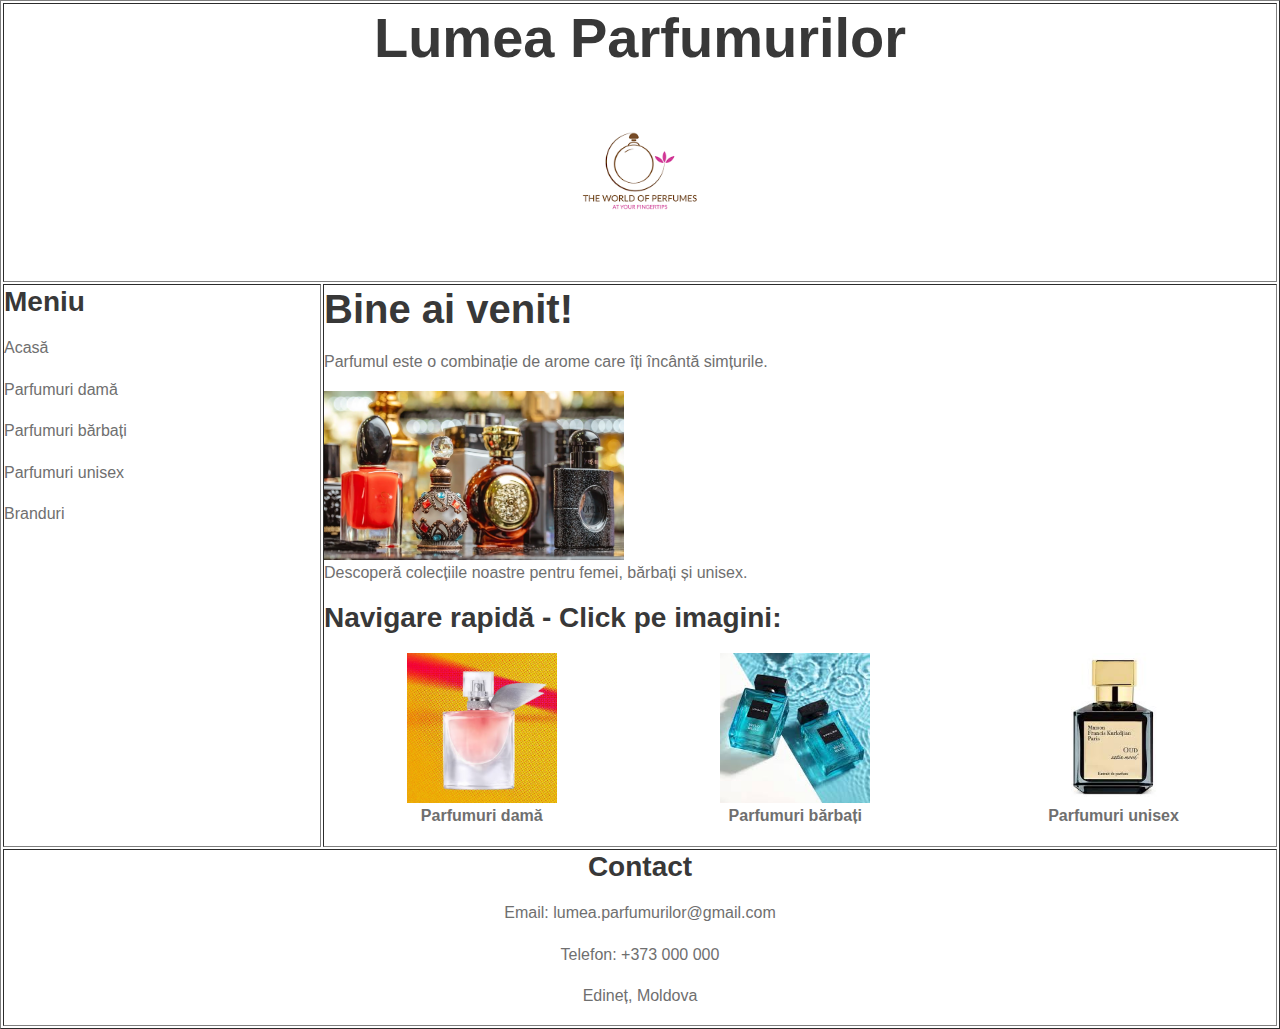
<file: index.html>
<!DOCTYPE html>
<html lang="ro">
<head>
    <meta charset="UTF-8">
    <link rel="stylesheet" href="style.css">
    <title>Lumea Parfumurilor</title>
</head>
<body>
    <table border="1" width="100%">
        
        <!-- Header -->
        <tr>
            <td colspan="2" align="center">
                <h1>Lumea Parfumurilor</h1>
                <img src="images/images.png" width="150">
            </td>
        </tr>
        
        <!-- Meniu + Conținut -->
        <tr>
            <!-- Meniu -->
            <td width="25%" valign="top">
                <h3>Meniu</h3>
                <p><a href="index.html">Acasă</a></p>
                <p><a href="dama.html">Parfumuri damă</a></p>
                <p><a href="barbati.html">Parfumuri bărbați</a></p>
                <p><a href="contact.html">Parfumuri unisex</a></p>
                <p><a href="branduri.html">Branduri</a></p>
            </td>
            
            <!-- Conținut -->
            <td width="75%" valign="top">
                <h2>Bine ai venit!</h2>
                <p>Parfumul este o combinație de arome care îți încântă simțurile.</p>
                <img src="images/all.png.avif" width="300">
                <p>Descoperă colecțiile noastre pentru femei, bărbați și unisex.</p>
                
                <h3>Navigare rapidă - Click pe imagini:</h3>
                <table border="0" width="100%">
                    <tr>
                        <td width="33%" align="center" valign="top">
                            <a href="dama.html"><img src="images/parfum dame.avif" width="150" height="150" style="object-fit:cover;"></a>
                            <p><b>Parfumuri damă</b></p>
                        </td>
                        <td width="33%" align="center" valign="top">
                            <a href="barbati.html"><img src="images/manparfume.jpeg" width="150" height="150" style="object-fit:cover;"></a>
                            <p><b>Parfumuri bărbați</b></p>
                        </td>
                        <td width="34%" align="center" valign="top">
                            <a href="contact.html"><img src="images/unisex.jpeg" width="150" height="150" style="object-fit:cover;"></a>
                            <p><b>Parfumuri unisex</b></p>
                        </td>
                    </tr>
                </table>
            </td>
        </tr>
        
        <!-- Contact -->
        <tr>
            <td colspan="2" align="center">
                <h3>Contact</h3>
                <p>Email: lumea.parfumurilor@gmail.com</p>
                <p>Telefon: +373 000 000</p>
                <p>Edineț, Moldova</p>
            </td>
        </tr>
    </table>
</body>
</html>
    </table>
</body>
</html>
</file>
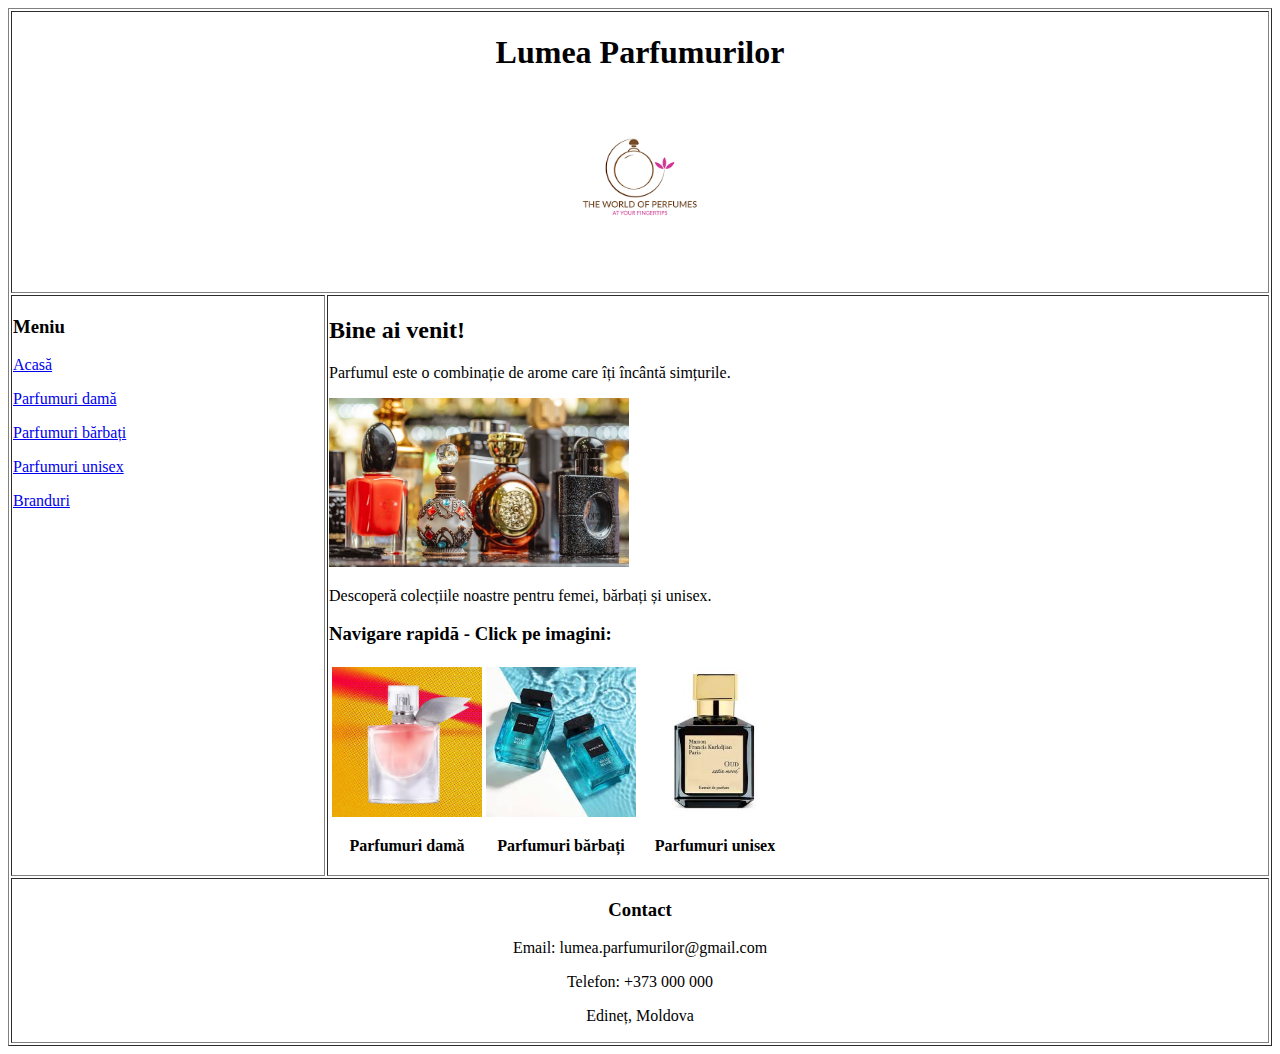
<file: html/index.html>
<!DOCTYPE html>
<html lang="ro">
<head>
    <meta charset="UTF-8">
    <title>Lumea Parfumurilor</title>
</head>
<body>
    <table border="1" width="100%">
        
        <!-- Header -->
        <tr>
            <td colspan="2" align="center">
                <h1>Lumea Parfumurilor</h1>
                <img src="images/images.png" width="150">
            </td>
        </tr>
        
        <!-- Meniu + Conținut -->
        <tr>
            <!-- Meniu -->
            <td width="25%" valign="top">
                <h3>Meniu</h3>
                <p><a href="index.html">Acasă</a></p>
                <p><a href="dama.html">Parfumuri damă</a></p>
                <p><a href="barbati.html">Parfumuri bărbați</a></p>
                <p><a href="contact.html">Parfumuri unisex</a></p>
                <p><a href="branduri.html">Branduri</a></p>
            </td>
            
            <!-- Conținut -->
            <td width="75%" valign="top">
                <h2>Bine ai venit!</h2>
                <p>Parfumul este o combinație de arome care îți încântă simțurile.</p>
                <img src="images/all.png.avif" width="300">
                <p>Descoperă colecțiile noastre pentru femei, bărbați și unisex.</p>
                
                <h3>Navigare rapidă - Click pe imagini:</h3>
                <table border="0">
                    <tr>
                        <td align="center">
                            <a href="dama.html"><img src="images/parfum dame.avif" width="150"></a>
                            <p><b>Parfumuri damă</b></p>
                        </td>
                        <td align="center">
                            <a href="barbati.html"><img src="images/manparfume.jpeg" width="150"></a>
                            <p><b>Parfumuri bărbați</b></p>
                        </td>
                        <td align="center">
                            <a href="contact.html"><img src="images/unisex.jpeg" width="150"></a>
                            <p><b>Parfumuri unisex</b></p>
                        </td>
                    </tr>
                </table>
            </td>
        </tr>
        
        <!-- Contact -->
        <tr>
            <td colspan="2" align="center">
                <h3>Contact</h3>
                <p>Email: lumea.parfumurilor@gmail.com</p>
                <p>Telefon: +373 000 000</p>
                <p>Edineț, Moldova</p>
            </td>
        </tr>
    </table>
</body>
</html>
</file>
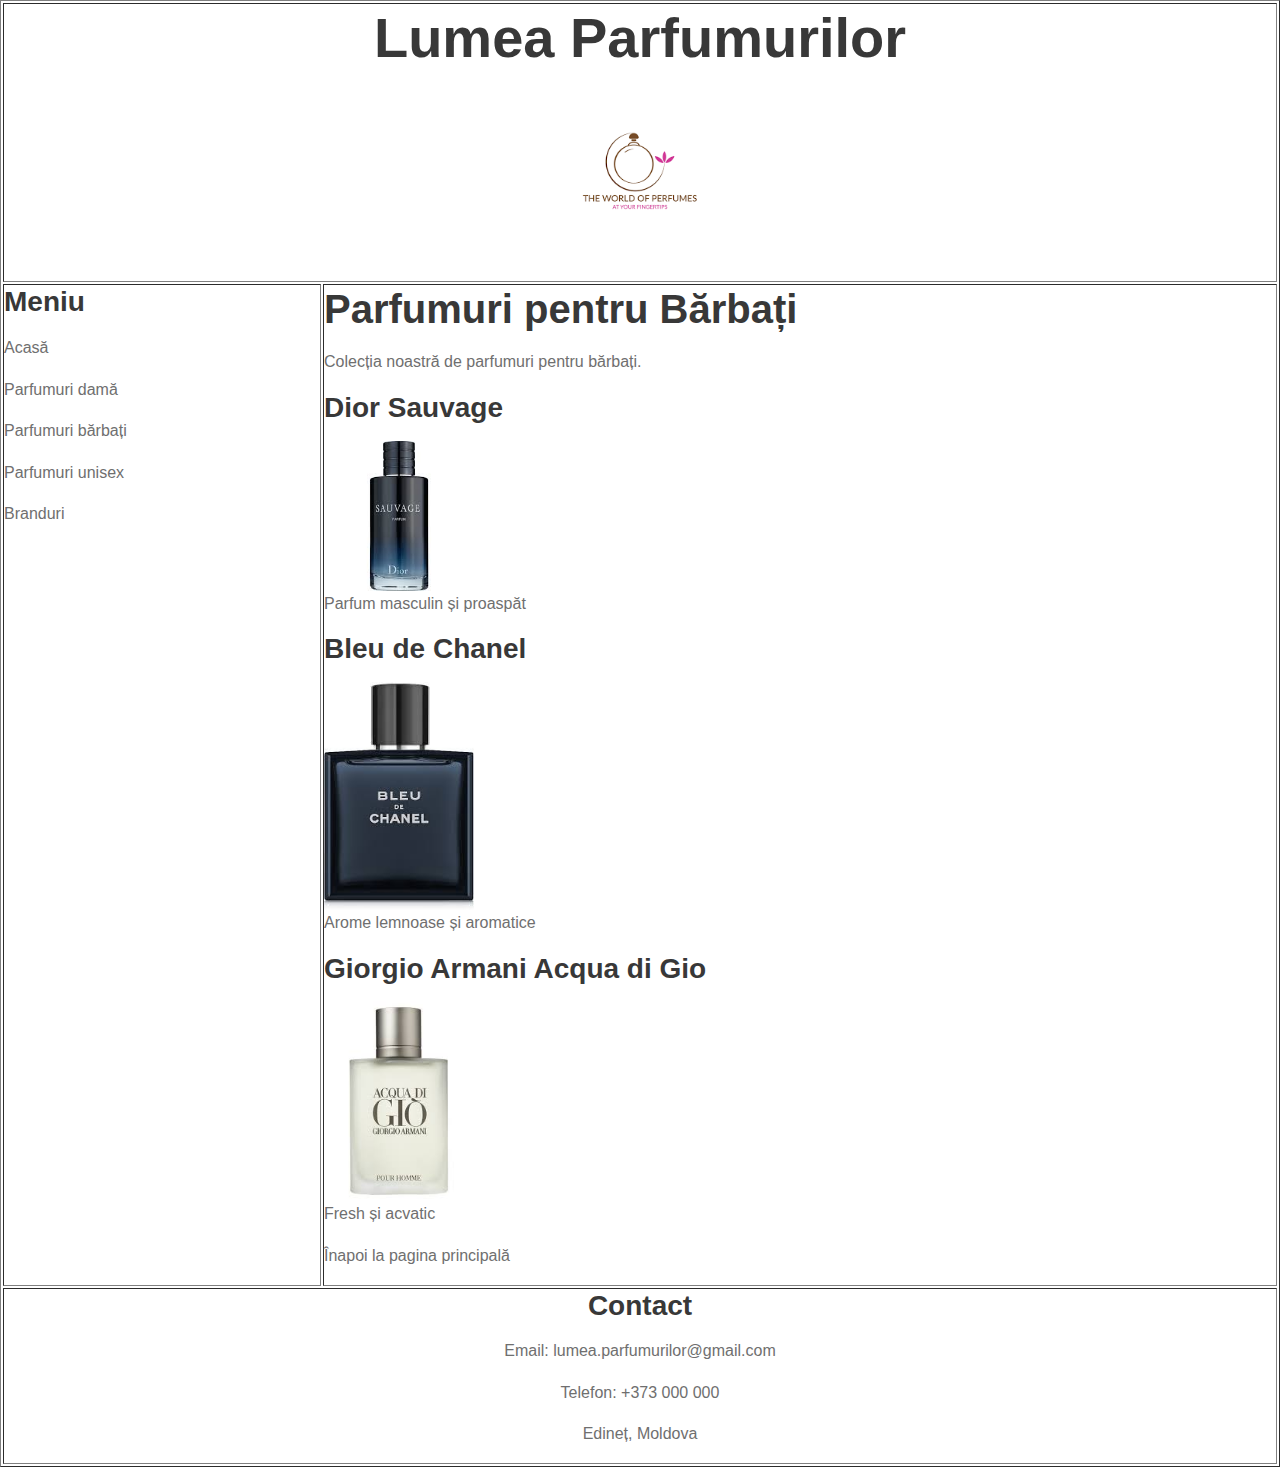
<file: barbati.html>
<!DOCTYPE html>
<html lang="ro">
<head>
    <link rel="stylesheet" href="style.css">
    <meta charset="UTF-8">
    <title>Parfumuri bărbați</title>
</head>
<body>
    <table border="1" width="100%">
        
        <!-- Header -->
        <tr>
            <td colspan="2" align="center">
                <h1>Lumea Parfumurilor</h1>
                <img src="images/images.png" width="150">
            </td>
        </tr>
        
        <!-- Meniu + Conținut -->
        <tr>
            <!-- Meniu -->
            <td width="25%" valign="top">
                <h3>Meniu</h3>
                <p><a href="index.html">Acasă</a></p>
                <p><a href="dama.html">Parfumuri damă</a></p>
                <p><a href="barbati.html">Parfumuri bărbați</a></p>
                <p><a href="contact.html">Parfumuri unisex</a></p>
                <p><a href="branduri.html">Branduri</a></p>
                
              
            </td>
            
            <!-- Conținut -->
            <td width="75%" valign="top">
                <h2>Parfumuri pentru Bărbați</h2>
                <p>Colecția noastră de parfumuri pentru bărbați.</p>
                
                <h3>Dior Sauvage</h3>
                <img src="images/Dior Sauvage.jpeg" width="150">
                <p>Parfum masculin și proaspăt</p>
                
                <h3>Bleu de Chanel</h3>
                <img src="images/Bleu de Chanel.jpeg" width="150">
                <p>Arome lemnoase și aromatice</p>
                
                <h3>Giorgio Armani Acqua di Gio</h3>
                <img src="images/Acqua di Gio.jpeg" width="150">
                <p>Fresh și acvatic</p>
                
                <p><a href="index.html">Înapoi la pagina principală</a></p>
            </td>
        </tr>
        
        <!-- Contact -->
        <tr>
            <td colspan="2" align="center">
                <h3>Contact</h3>
                <p>Email: lumea.parfumurilor@gmail.com</p>
                <p>Telefon: +373 000 000</p>
                <p>Edineț, Moldova</p>
            </td>
        </tr>
    </table>
</body>
</html>
</file>
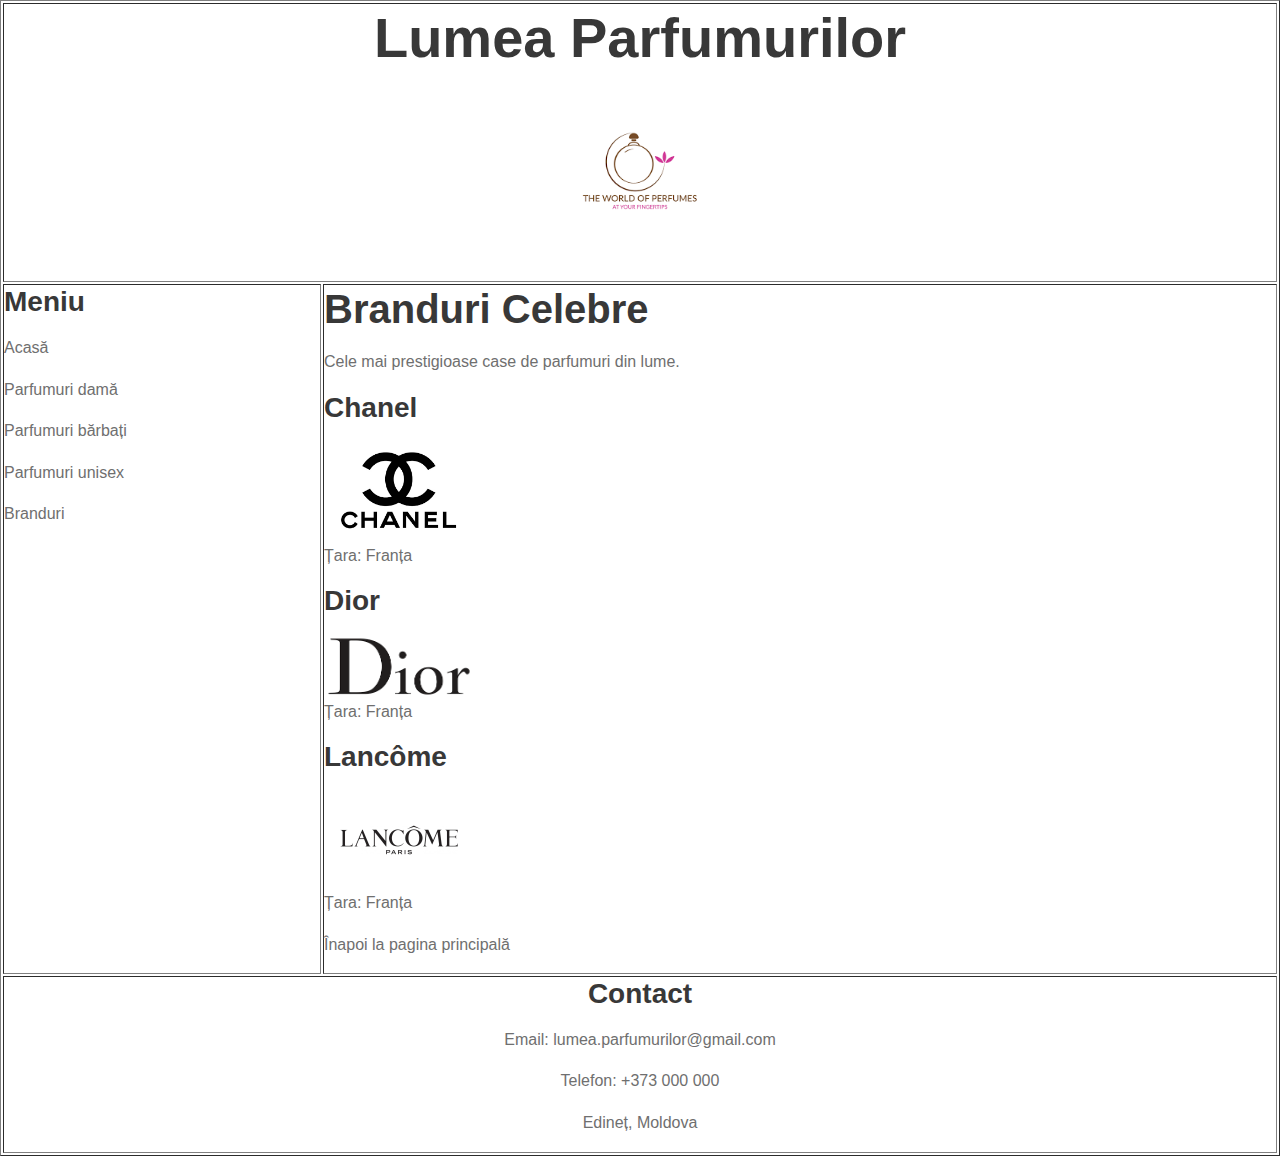
<file: branduri.html>
<!DOCTYPE html>
<html lang="ro">
<head>
    <link rel="stylesheet" href="style.css">
    <meta charset="UTF-8">
    <title>Branduri</title>
</head>
<body>
    <table border="1" width="100%">
        
        <!-- Header -->
        <tr>
            <td colspan="2" align="center">
                <h1>Lumea Parfumurilor</h1>
                <img src="images/images.png" width="150">
            </td>
        </tr>
        
        <!-- Meniu + Conținut -->
        <tr>
            <!-- Meniu -->
            <td width="25%" valign="top">
                <h3>Meniu</h3>
                <p><a href="index.html">Acasă</a></p>
                <p><a href="dama.html">Parfumuri damă</a></p>
                <p><a href="barbati.html">Parfumuri bărbați</a></p>
                <p><a href="contact.html">Parfumuri unisex</a></p>
                <p><a href="branduri.html">Branduri</a></p>
                
              
            </td>
            
            <!-- Conținut -->
            <td width="75%" valign="top">
                <h2>Branduri Celebre</h2>
                <p>Cele mai prestigioase case de parfumuri din lume.</p>
                
                <h3>Chanel</h3>
                <img src="images/chanel_logo.jpg.png" width="150">
                <p>Țara: Franța</p>
                
                <h3>Dior</h3>
                <img src="images/dior_logo.jpg.png" width="150">
                <p>Țara: Franța</p>
                
                <h3>Lancôme</h3>
                <img src="images/lancome_logo.jpg" width="150">
                <p>Țara: Franța</p>
                
                <p><a href="index.html">Înapoi la pagina principală</a></p>
            </td>
        </tr>
        
        <!-- Contact -->
        <tr>
            <td colspan="2" align="center">
                <h3>Contact</h3>
                <p>Email: lumea.parfumurilor@gmail.com</p>
                <p>Telefon: +373 000 000</p>
                <p>Edineț, Moldova</p>
            </td>
        </tr>
    </table>
</body>
</html>
</file>
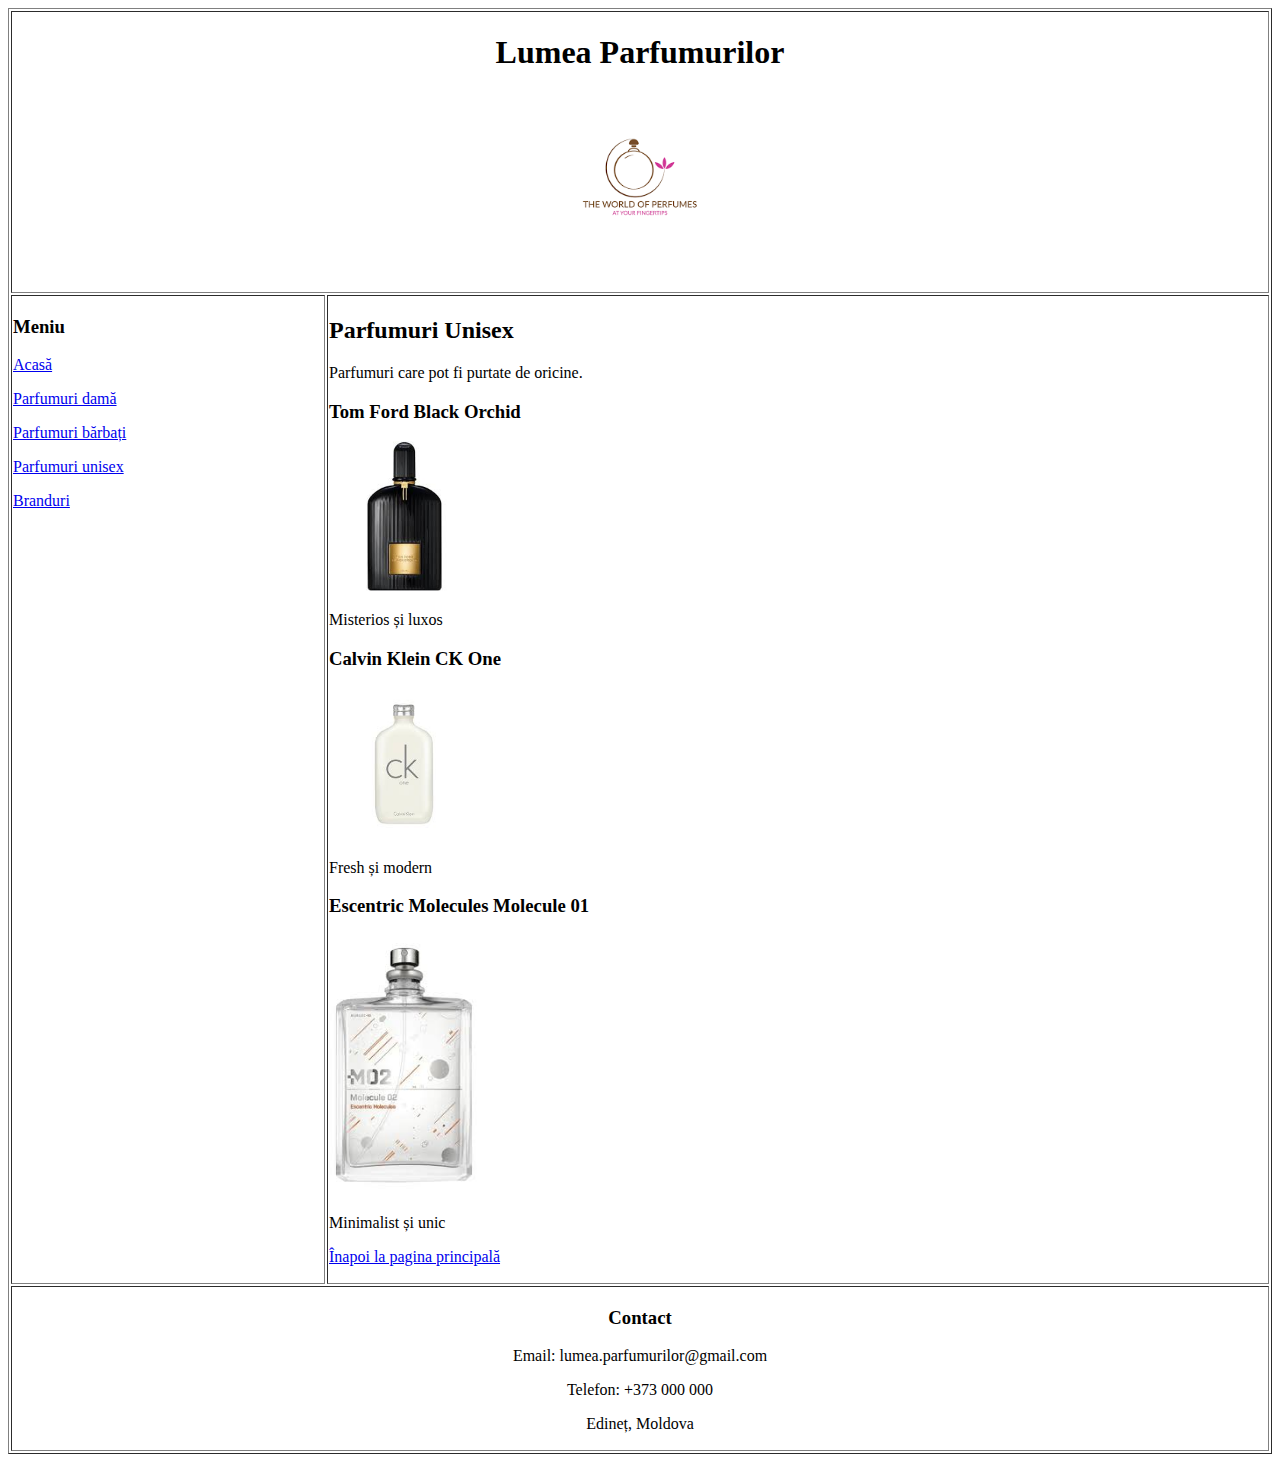
<file: contact.html>
<!DOCTYPE html>
<html lang="ro">
<head>
    <meta charset="UTF-8">
    <title>Parfumuri unisex</title>
</head>
<body>
    <table border="1" width="100%">
        
        <!-- Header -->
        <tr>
            <td colspan="2" align="center">
                <h1>Lumea Parfumurilor</h1>
                <img src="images/images.png" width="150">
            </td>
        </tr>
        
        <!-- Meniu + Conținut -->
        <tr>
            <!-- Meniu -->
            <td width="25%" valign="top">
                <h3>Meniu</h3>
                <p><a href="index.html">Acasă</a></p>
                <p><a href="dama.html">Parfumuri damă</a></p>
                <p><a href="barbati.html">Parfumuri bărbați</a></p>
                <p><a href="contact.html">Parfumuri unisex</a></p>
                <p><a href="branduri.html">Branduri</a></p>
                
               
            </td>
            
            <!-- Conținut -->
            <td width="75%" valign="top">
                <h2>Parfumuri Unisex</h2>
                <p>Parfumuri care pot fi purtate de oricine.</p>
                
                <h3>Tom Ford Black Orchid</h3>
                <img src="images/blackorchid.jpg" width="150">
                <p>Misterios și luxos</p>
                
                <h3>Calvin Klein CK One</h3>
                <img src="images/ckone.jpg" width="150">
                <p>Fresh și modern</p>
                
                <h3>Escentric Molecules Molecule 01</h3>
                <img src="images/molecule.jpg" width="150">
                <p>Minimalist și unic</p>
                
                <p><a href="index.html">Înapoi la pagina principală</a></p>
            </td>
        </tr>
        
        <!-- Contact -->
        <tr>
            <td colspan="2" align="center">
                <h3>Contact</h3>
                <p>Email: lumea.parfumurilor@gmail.com</p>
                <p>Telefon: +373 000 000</p>
                <p>Edineț, Moldova</p>
            </td>
        </tr>
    </table>
</body>
</html>
</file>
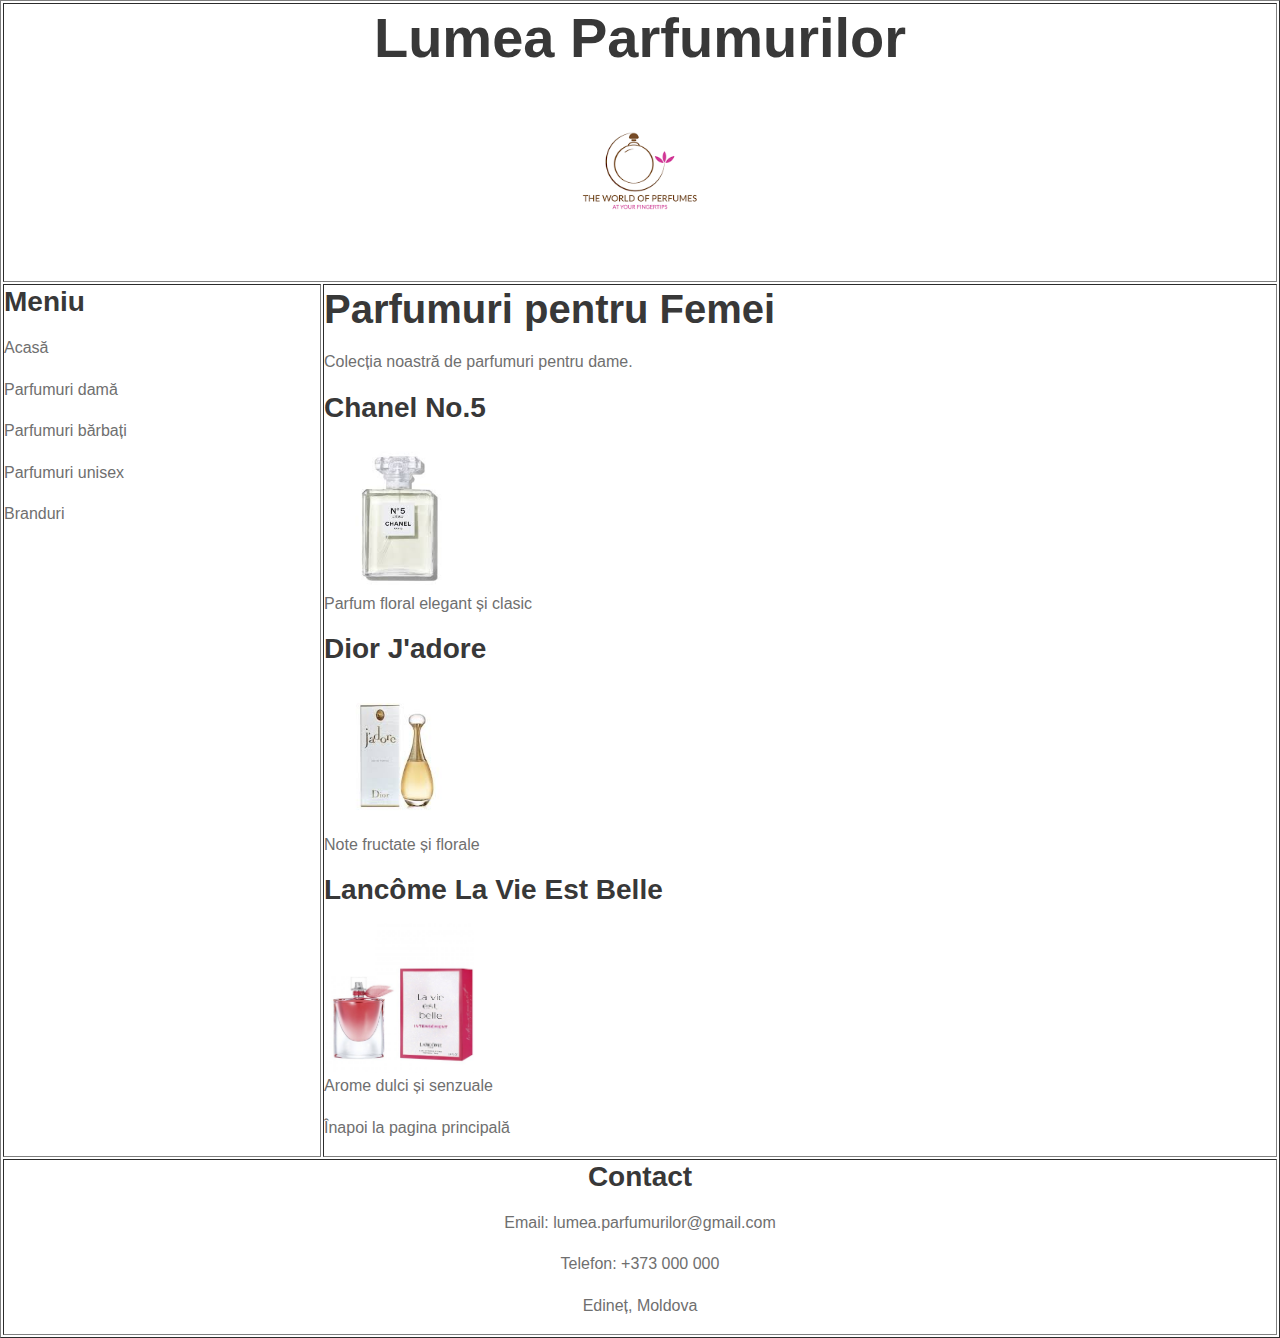
<file: dama.html>
<!DOCTYPE html>
<html lang="ro">
<head>
    <meta charset="UTF-8">
    <link rel="stylesheet" href="style.css">
    <title>Parfumuri damă</title>
</head>
<body>
    <table border="1" width="100%">
        
        <!-- Header -->
        <tr>
            <td colspan="2" align="center">
                <h1>Lumea Parfumurilor</h1>
                <img src="images/images.png" width="150">
            </td>
        </tr>
        
        <!-- Meniu + Conținut -->
        <tr>
            <!-- Meniu -->
            <td width="25%" valign="top">
                <h3>Meniu</h3>
                <p><a href="index.html">Acasă</a></p>
                <p><a href="dama.html">Parfumuri damă</a></p>
                <p><a href="barbati.html">Parfumuri bărbați</a></p>
                <p><a href="contact.html">Parfumuri unisex</a></p>
                <p><a href="branduri.html">Branduri</a></p>
                
              
            </td>
            
            <!-- Conținut -->
            <td width="75%" valign="top">
                <h2>Parfumuri pentru Femei</h2>
                <p>Colecția noastră de parfumuri pentru dame.</p>
                
                <h3>Chanel No.5</h3>
                <img src="images/chanel5.jpeg" width="150">
                <p>Parfum floral elegant și clasic</p>
                
                <h3>Dior J'adore</h3>
                <img src="images/jadoredior.jpeg" width="150">
                <p>Note fructate și florale</p>
                
                <h3>Lancôme La Vie Est Belle</h3>
                <img src="images/3._la_vie_est_belle_3_1.jpg" width="150">
                <p>Arome dulci și senzuale</p>
                
                <p><a href="index.html">Înapoi la pagina principală</a></p>
            </td>
        </tr>
        
        <!-- Contact -->
        <tr>
            <td colspan="2" align="center">
                <h3>Contact</h3>
                <p>Email: lumea.parfumurilor@gmail.com</p>
                <p>Telefon: +373 000 000</p>
                <p>Edineț, Moldova</p>
            </td>
        </tr>
    </table>
</body>
</html>
</file>
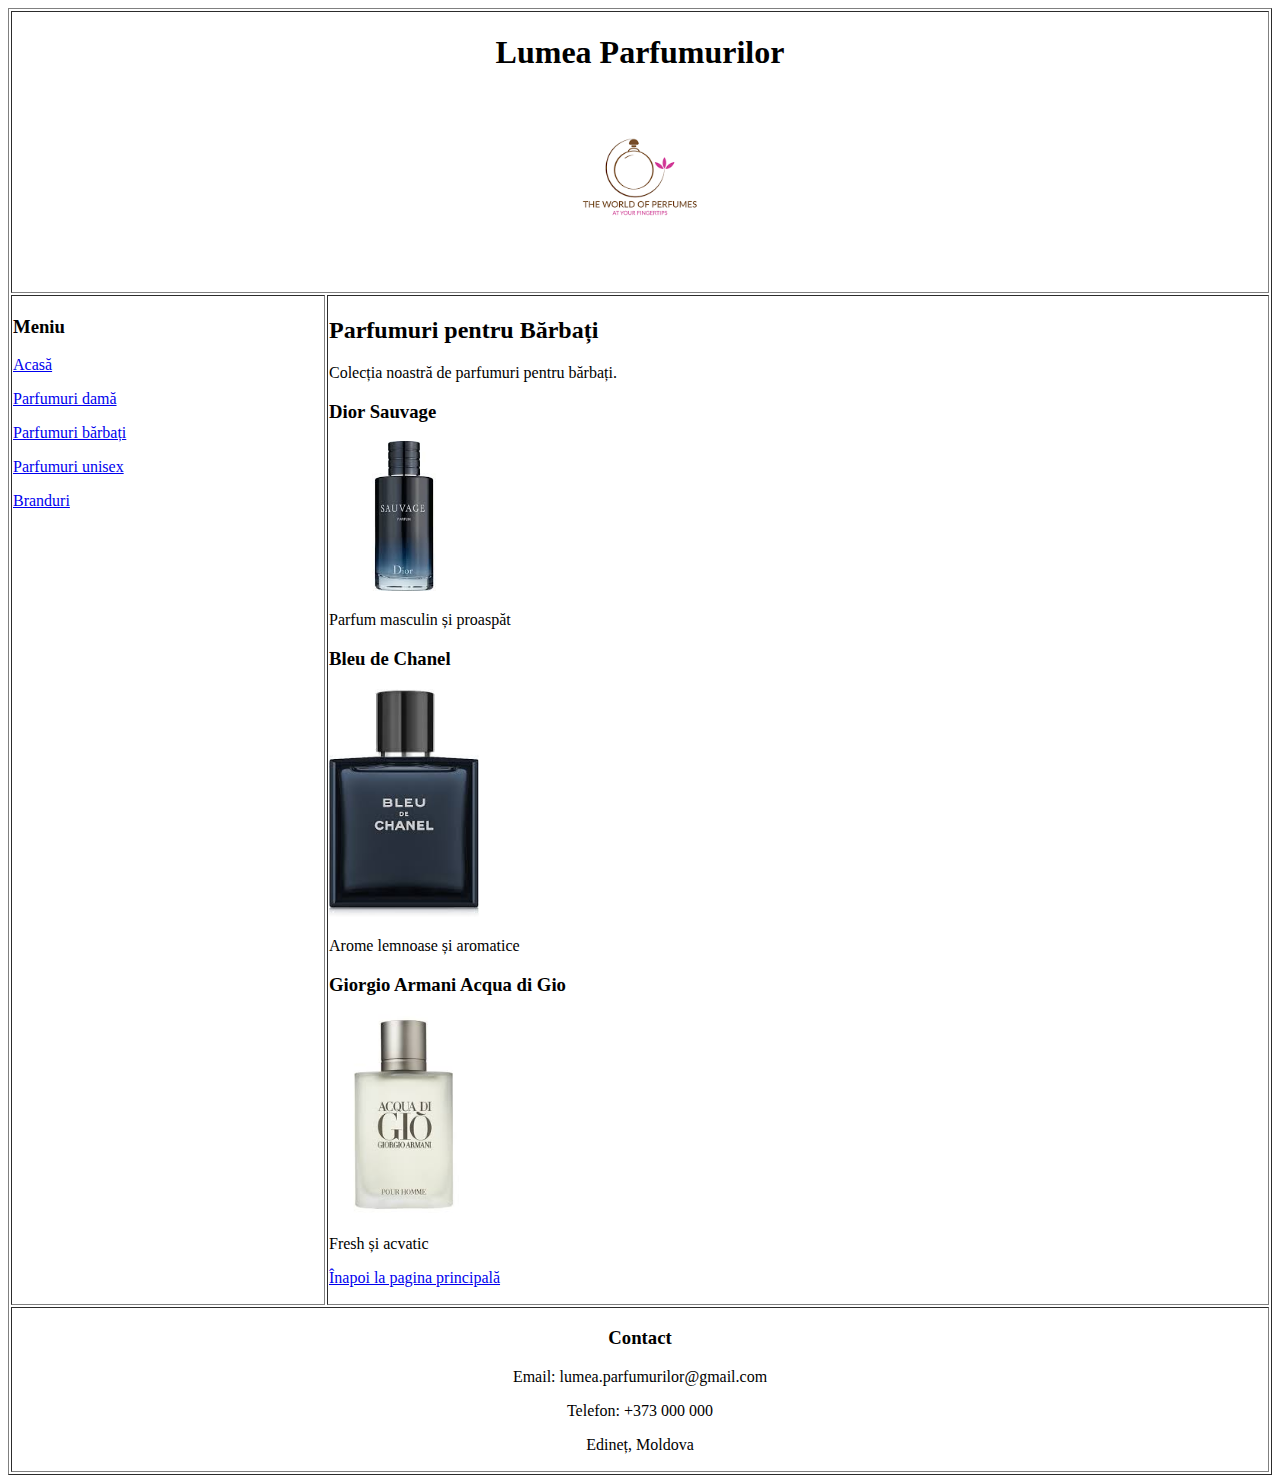
<file: html/barbati.html>
<!DOCTYPE html>
<html lang="ro">
<head>
    <meta charset="UTF-8">
    <title>Parfumuri bărbați</title>
</head>
<body>
    <table border="1" width="100%">
        
        <!-- Header -->
        <tr>
            <td colspan="2" align="center">
                <h1>Lumea Parfumurilor</h1>
                <img src="images/images.png" width="150">
            </td>
        </tr>
        
        <!-- Meniu + Conținut -->
        <tr>
            <!-- Meniu -->
            <td width="25%" valign="top">
                <h3>Meniu</h3>
                <p><a href="index.html">Acasă</a></p>
                <p><a href="dama.html">Parfumuri damă</a></p>
                <p><a href="barbati.html">Parfumuri bărbați</a></p>
                <p><a href="contact.html">Parfumuri unisex</a></p>
                <p><a href="branduri.html">Branduri</a></p>
                
              
            </td>
            
            <!-- Conținut -->
            <td width="75%" valign="top">
                <h2>Parfumuri pentru Bărbați</h2>
                <p>Colecția noastră de parfumuri pentru bărbați.</p>
                
                <h3>Dior Sauvage</h3>
                <img src="images/Dior Sauvage.jpeg" width="150">
                <p>Parfum masculin și proaspăt</p>
                
                <h3>Bleu de Chanel</h3>
                <img src="images/Bleu de Chanel.jpeg" width="150">
                <p>Arome lemnoase și aromatice</p>
                
                <h3>Giorgio Armani Acqua di Gio</h3>
                <img src="images/Acqua di Gio.jpeg" width="150">
                <p>Fresh și acvatic</p>
                
                <p><a href="index.html">Înapoi la pagina principală</a></p>
            </td>
        </tr>
        
        <!-- Contact -->
        <tr>
            <td colspan="2" align="center">
                <h3>Contact</h3>
                <p>Email: lumea.parfumurilor@gmail.com</p>
                <p>Telefon: +373 000 000</p>
                <p>Edineț, Moldova</p>
            </td>
        </tr>
    </table>
</body>
</html>
</file>
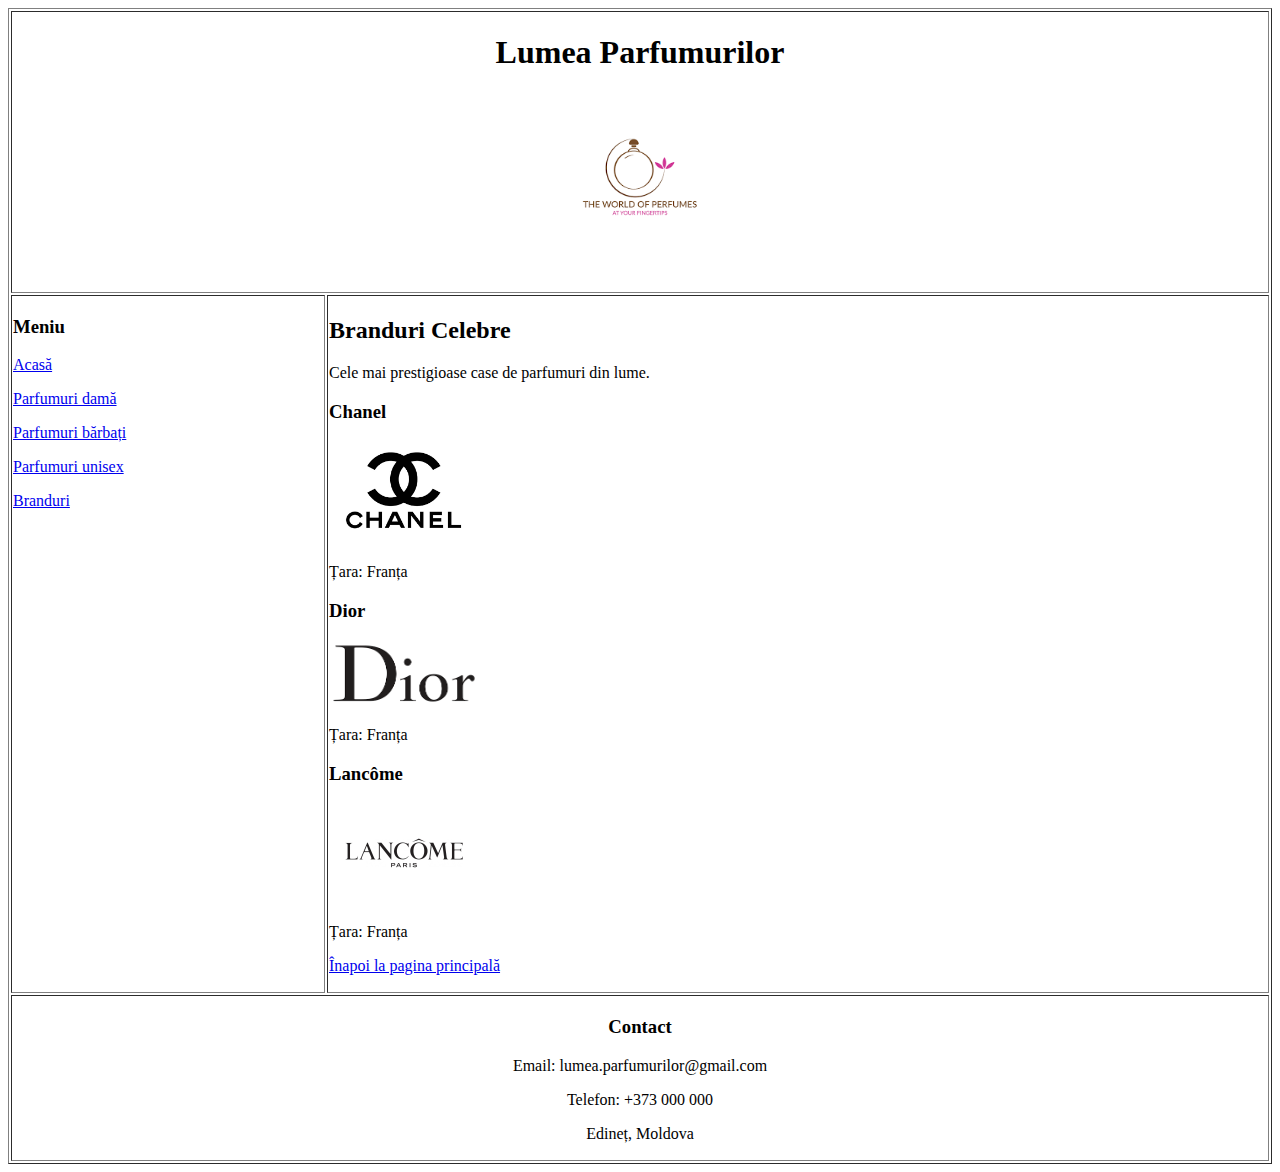
<file: html/branduri.html>
<!DOCTYPE html>
<html lang="ro">
<head>
    <meta charset="UTF-8">
    <title>Branduri</title>
</head>
<body>
    <table border="1" width="100%">
        
        <!-- Header -->
        <tr>
            <td colspan="2" align="center">
                <h1>Lumea Parfumurilor</h1>
                <img src="images/images.png" width="150">
            </td>
        </tr>
        
        <!-- Meniu + Conținut -->
        <tr>
            <!-- Meniu -->
            <td width="25%" valign="top">
                <h3>Meniu</h3>
                <p><a href="index.html">Acasă</a></p>
                <p><a href="dama.html">Parfumuri damă</a></p>
                <p><a href="barbati.html">Parfumuri bărbați</a></p>
                <p><a href="contact.html">Parfumuri unisex</a></p>
                <p><a href="branduri.html">Branduri</a></p>
                
              
            </td>
            
            <!-- Conținut -->
            <td width="75%" valign="top">
                <h2>Branduri Celebre</h2>
                <p>Cele mai prestigioase case de parfumuri din lume.</p>
                
                <h3>Chanel</h3>
                <img src="images/chanel_logo.jpg.png" width="150">
                <p>Țara: Franța</p>
                
                <h3>Dior</h3>
                <img src="images/dior_logo.jpg.png" width="150">
                <p>Țara: Franța</p>
                
                <h3>Lancôme</h3>
                <img src="images/lancome_logo.jpg" width="150">
                <p>Țara: Franța</p>
                
                <p><a href="index.html">Înapoi la pagina principală</a></p>
            </td>
        </tr>
        
        <!-- Contact -->
        <tr>
            <td colspan="2" align="center">
                <h3>Contact</h3>
                <p>Email: lumea.parfumurilor@gmail.com</p>
                <p>Telefon: +373 000 000</p>
                <p>Edineț, Moldova</p>
            </td>
        </tr>
    </table>
</body>
</html>
</file>
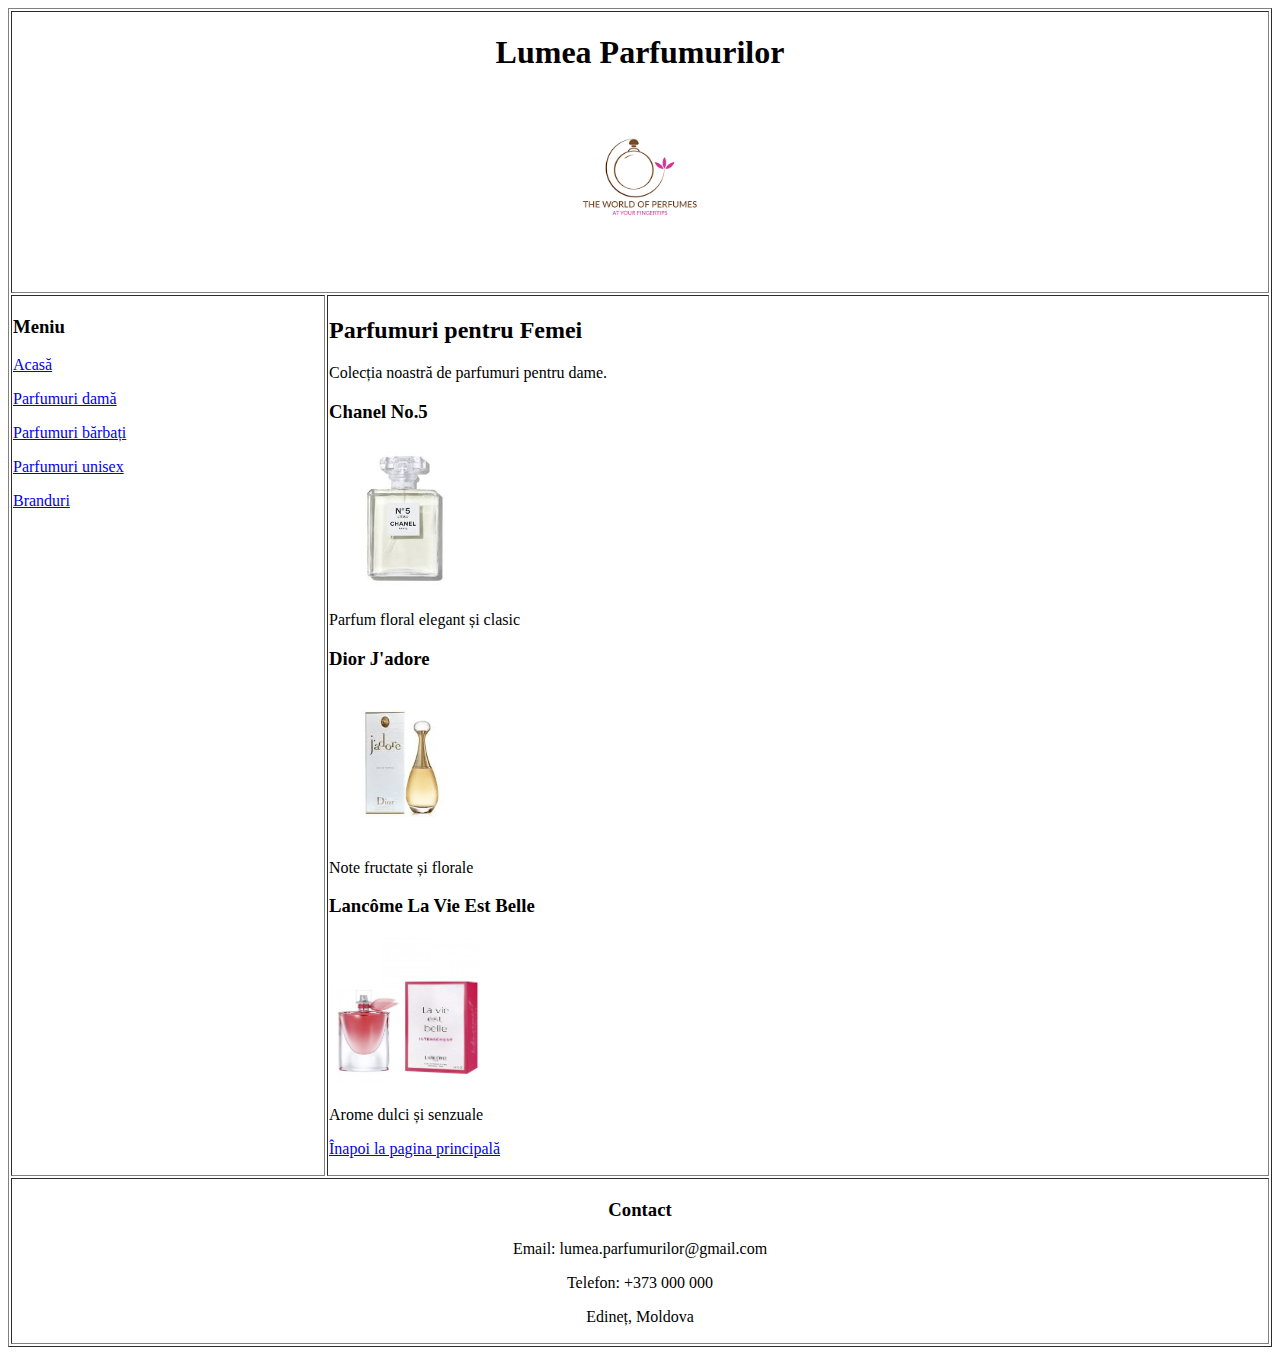
<file: html/dama.html>
<!DOCTYPE html>
<html lang="ro">
<head>
    <meta charset="UTF-8">
    <title>Parfumuri damă</title>
</head>
<body>
    <table border="1" width="100%">
        
        <!-- Header -->
        <tr>
            <td colspan="2" align="center">
                <h1>Lumea Parfumurilor</h1>
                <img src="images/images.png" width="150">
            </td>
        </tr>
        
        <!-- Meniu + Conținut -->
        <tr>
            <!-- Meniu -->
            <td width="25%" valign="top">
                <h3>Meniu</h3>
                <p><a href="index.html">Acasă</a></p>
                <p><a href="dama.html">Parfumuri damă</a></p>
                <p><a href="barbati.html">Parfumuri bărbați</a></p>
                <p><a href="contact.html">Parfumuri unisex</a></p>
                <p><a href="branduri.html">Branduri</a></p>
                
              
            </td>
            
            <!-- Conținut -->
            <td width="75%" valign="top">
                <h2>Parfumuri pentru Femei</h2>
                <p>Colecția noastră de parfumuri pentru dame.</p>
                
                <h3>Chanel No.5</h3>
                <img src="images/chanel5.jpeg" width="150">
                <p>Parfum floral elegant și clasic</p>
                
                <h3>Dior J'adore</h3>
                <img src="images/jadoredior.jpeg" width="150">
                <p>Note fructate și florale</p>
                
                <h3>Lancôme La Vie Est Belle</h3>
                <img src="images/3._la_vie_est_belle_3_1.jpg" width="150">
                <p>Arome dulci și senzuale</p>
                
                <p><a href="index.html">Înapoi la pagina principală</a></p>
            </td>
        </tr>
        
        <!-- Contact -->
        <tr>
            <td colspan="2" align="center">
                <h3>Contact</h3>
                <p>Email: lumea.parfumurilor@gmail.com</p>
                <p>Telefon: +373 000 000</p>
                <p>Edineț, Moldova</p>
            </td>
        </tr>
    </table>
</body>
</html>
</file>
<file: style.css>
/* ==========================================
   QEDUCATO - INSTITUT DE FORMARE
   CSS Principal
   ========================================== */

/* === VARIABILE CSS === */
:root {
    /* Culori Principale (din template) */
    --primary-color: #008C9E;
    --primary-dark: #006673;
    --accent-color: #00DFFC;
    --bg-color: #EEEEEE;
    --text-color: #383838;
    --sidebar-bg: #343838;
    --sidebar-hover: #333636;
    
    /* Culori Suplimentare */
    --white: #FFFFFF;
    --black: #000000;
    --gray-light: #F7F7F7;
    --gray: #6F6F6F;
    --gray-dark: #4D4D4D;
    --border-color: #D4D4D4;
    
    /* Fonturi */
    --font-heading: 'Oswald', sans-serif;
    --font-body: 'Archivo', sans-serif;
    
    /* Shadows */
    --shadow-sm: 0 2px 4px rgba(0, 0, 0, 0.1);
    --shadow-md: 0 4px 8px rgba(0, 0, 0, 0.15);
    --shadow-lg: 0 8px 16px rgba(0, 0, 0, 0.2);
    
    /* Transitions */
    --transition: all 0.3s ease;
}

/* === RESET & BASE === */
* {
    margin: 0;
    padding: 0;
    box-sizing: border-box;
}

html {
    scroll-behavior: smooth;
    font-size: 16px;
}

body {
    font-family: var(--font-body);
    color: var(--text-color);
    background-color: var(--white);
    line-height: 1.6;
    overflow-x: hidden;
}

img {
    max-width: 100%;
    height: auto;
    display: block;
}

a {
    text-decoration: none;
    color: inherit;
    transition: var(--transition);
}

ul {
    list-style: none;
}

/* === TYPOGRAPHY === */
h1, h2, h3, h4, h5, h6 {
    font-family: var(--font-heading);
    font-weight: 600;
    line-height: 1.2;
    margin-bottom: 1rem;
}

h1 {
    font-size: 3.5rem;
}

h2 {
    font-size: 2.5rem;
}

h3 {
    font-size: 1.75rem;
}

h4 {
    font-size: 1.5rem;
}

p {
    margin-bottom: 1rem;
    color: var(--gray);
}

/* === CONTAINER === */
.container {
    max-width: 1200px;
    margin: 0 auto;
    padding: 0 20px;
}

/* === BUTTONS === */
.btn {
    display: inline-block;
    padding: 12px 30px;
    font-family: var(--font-heading);
    font-size: 1rem;
    font-weight: 500;
    text-transform: uppercase;
    border-radius: 3px;
    cursor: pointer;
    transition: var(--transition);
    border: none;
    text-align: center;
}

.btn-primary {
    background: linear-gradient(to bottom, var(--primary-color), var(--primary-dark));
    color: var(--white);
    border: 1px solid var(--primary-dark);
}

.btn-primary:hover {
    background: var(--primary-dark);
    box-shadow: var(--shadow-md);
    transform: translateY(-2px);
}

.btn-secondary {
    background: transparent;
    color: var(--white);
    border: 2px solid var(--white);
}

.btn-secondary:hover {
    background: var(--white);
    color: var(--primary-color);
}

.btn-outline {
    background: transparent;
    color: var(--primary-color);
    border: 2px solid var(--primary-color);
}

.btn-outline:hover {
    background: var(--primary-color);
    color: var(--white);
}

.btn-sm {
    padding: 8px 20px;
    font-size: 0.9rem;
}

/* === SECTION STYLING === */
section {
    padding: 80px 0;
}

.section-header {
    text-align: center;
    margin-bottom: 50px;
}

.section-title {
    font-size: 2.5rem;
    color: var(--text-color);
    margin-bottom: 15px;
    position: relative;
    display: inline-block;
}

.section-title::after {
    content: '';
    position: absolute;
    bottom: -10px;
    left: 50%;
    transform: translateX(-50%);
    width: 80px;
    height: 3px;
    background: var(--primary-color);
}

.section-subtitle {
    font-size: 1.1rem;
    color: var(--gray);
    max-width: 600px;
    margin: 0 auto;
}

/* === HEADER / NAVIGATION === */
.header {
    position: fixed;
    top: 0;
    left: 0;
    width: 100%;
    background: var(--white);
    box-shadow: var(--shadow-sm);
    z-index: 1000;
    transition: var(--transition);
}

.navbar {
    display: flex;
    justify-content: space-between;
    align-items: center;
    padding: 15px 0;
}

.logo {
    display: flex;
    align-items: center;
    gap: 10px;
}

.logo img {
    height: 50px;
    width: auto;
}

.logo-text {
    font-family: var(--font-heading);
    font-size: 1.8rem;
    font-weight: 700;
    color: var(--primary-color);
}

.nav-menu {
    display: flex;
    gap: 30px;
    align-items: center;
}

.nav-menu a {
    font-family: var(--font-heading);
    font-weight: 500;
    color: var(--text-color);
    padding: 8px 0;
    position: relative;
}

.nav-menu a::after {
    content: '';
    position: absolute;
    bottom: 0;
    left: 0;
    width: 0;
    height: 2px;
    background: var(--primary-color);
    transition: var(--transition);
}

.nav-menu a:hover::after,
.nav-menu a.active::after {
    width: 100%;
}

.nav-menu a:hover,
.nav-menu a.active {
    color: var(--primary-color);
}

.hamburger {
    display: none;
    flex-direction: column;
    gap: 5px;
    cursor: pointer;
}

.hamburger span {
    width: 30px;
    height: 3px;
    background: var(--text-color);
    transition: var(--transition);
}

/* === HERO SECTION === */
.hero {
    position: relative;
    height: 100vh;
    min-height: 600px;
    background: linear-gradient(135deg, var(--primary-color) 0%, var(--primary-dark) 100%);
    background-size: cover;
    background-position: center;
    background-attachment: fixed;
    display: flex;
    align-items: center;
    justify-content: center;
    color: var(--white);
    text-align: center;
}

.hero-overlay {
    position: absolute;
    top: 0;
    left: 0;
    width: 100%;
    height: 100%;
    background: rgba(0, 0, 0, 0.4);
}

.hero-content {
    position: relative;
    z-index: 2;
    max-width: 800px;
}

.hero-title {
    font-size: 3.5rem;
    margin-bottom: 20px;
    animation: fadeInUp 1s ease;
}

.hero-title span {
    color: var(--accent-color);
}

.hero-subtitle {
    font-size: 1.3rem;
    margin-bottom: 30px;
    opacity: 0.95;
    animation: fadeInUp 1s ease 0.2s backwards;
}

.hero-buttons {
    display: flex;
    gap: 20px;
    justify-content: center;
    animation: fadeInUp 1s ease 0.4s backwards;
}

/* === ABOUT SECTION === */
.about {
    background: var(--white);
}

.about-content {
    display: grid;
    grid-template-columns: 1fr 1fr;
    gap: 50px;
    align-items: center;
}

.about-text h3 {
    color: var(--primary-color);
    margin-bottom: 20px;
}

.about-features {
    display: grid;
    gap: 25px;
    margin-top: 30px;
}

.feature {
    display: flex;
    gap: 20px;
    align-items: flex-start;
}

.feature i {
    font-size: 2.5rem;
    color: var(--primary-color);
    min-width: 50px;
}

.feature h4 {
    color: var(--text-color);
    margin-bottom: 8px;
}

.feature p {
    font-size: 0.95rem;
}

.about-image {
    position: relative;
}

.about-image img {
    border-radius: 10px;
    box-shadow: var(--shadow-lg);
    width: 100%;
}

/* === COURSES SECTION === */
.courses {
    background: var(--gray-light);
}

.courses-grid {
    display: grid;
    grid-template-columns: repeat(auto-fit, minmax(280px, 1fr));
    gap: 30px;
    margin-bottom: 50px;
}

.course-card {
    background: var(--white);
    border-radius: 10px;
    overflow: hidden;
    box-shadow: var(--shadow-sm);
    transition: var(--transition);
}

.course-card:hover {
    transform: translateY(-10px);
    box-shadow: var(--shadow-lg);
}

.course-image {
    position: relative;
    height: 200px;
    overflow: hidden;
}

.course-image img {
    width: 100%;
    height: 100%;
    object-fit: cover;
    transition: var(--transition);
}

.course-card:hover .course-image img {
    transform: scale(1.1);
}

.course-badge {
    position: absolute;
    top: 15px;
    right: 15px;
    background: var(--accent-color);
    color: var(--white);
    padding: 5px 15px;
    border-radius: 20px;
    font-size: 0.85rem;
    font-weight: 600;
}

.course-content {
    padding: 25px;
}

.course-category {
    display: inline-block;
    background: var(--primary-color);
    color: var(--white);
    padding: 5px 15px;
    border-radius: 3px;
    font-size: 0.85rem;
    font-weight: 600;
    margin-bottom: 15px;
}

.course-title {
    font-size: 1.3rem;
    color: var(--text-color);
    margin-bottom: 12px;
}

.course-description {
    font-size: 0.95rem;
    margin-bottom: 20px;
    color: var(--gray);
}

.course-meta {
    display: flex;
    gap: 20px;
    margin-bottom: 20px;
    padding-bottom: 20px;
    border-bottom: 1px solid var(--border-color);
}

.course-meta span {
    display: flex;
    align-items: center;
    gap: 8px;
    font-size: 0.9rem;
    color: var(--gray);
}

.course-meta i {
    color: var(--primary-color);
}

.course-footer {
    display: flex;
    justify-content: space-between;
    align-items: center;
}

.course-price {
    font-size: 1.5rem;
    font-weight: 700;
    color: var(--primary-color);
}

.view-all {
    text-align: center;
}

/* === TESTIMONIALS SECTION === */
.testimonials {
    background: var(--white);
}

.testimonials-slider {
    display: grid;
    grid-template-columns: repeat(auto-fit, minmax(300px, 1fr));
    gap: 30px;
}

.testimonial-card {
    background: var(--gray-light);
    padding: 30px;
    border-radius: 10px;
    box-shadow: var(--shadow-sm);
    transition: var(--transition);
}

.testimonial-card:hover {
    box-shadow: var(--shadow-md);
}

.testimonial-rating {
    color: #FFB800;
    margin-bottom: 20px;
    font-size: 1.1rem;
}

.testimonial-text {
    font-size: 1rem;
    line-height: 1.8;
    margin-bottom: 25px;
    color: var(--gray-dark);
    font-style: italic;
}

.testimonial-author {
    display: flex;
    align-items: center;
    gap: 15px;
}

.testimonial-author img {
    width: 60px;
    height: 60px;
    border-radius: 50%;
    object-fit: cover;
}

.author-info h4 {
    font-size: 1.1rem;
    color: var(--text-color);
    margin-bottom: 5px;
}

.author-info p {
    font-size: 0.9rem;
    color: var(--primary-color);
    margin: 0;
}

/* === BLOG SECTION === */
.blog {
    background: var(--gray-light);
}

.blog-grid {
    display: grid;
    grid-template-columns: repeat(auto-fit, minmax(320px, 1fr));
    gap: 30px;
}

.blog-card {
    background: var(--white);
    border-radius: 10px;
    overflow: hidden;
    box-shadow: var(--shadow-sm);
    transition: var(--transition);
}

.blog-card:hover {
    box-shadow: var(--shadow-lg);
    transform: translateY(-5px);
}

.blog-image {
    position: relative;
    height: 220px;
    overflow: hidden;
}

.blog-image img {
    width: 100%;
    height: 100%;
    object-fit: cover;
    transition: var(--transition);
}

.blog-card:hover .blog-image img {
    transform: scale(1.1);
}

.blog-date {
    position: absolute;
    bottom: 15px;
    left: 15px;
    background: var(--primary-color);
    color: var(--white);
    padding: 8px 15px;
    border-radius: 5px;
    font-size: 0.9rem;
    font-weight: 600;
}

.blog-content {
    padding: 25px;
}

.blog-category {
    display: inline-block;
    color: var(--primary-color);
    font-size: 0.85rem;
    font-weight: 600;
    text-transform: uppercase;
    margin-bottom: 10px;
}

.blog-title {
    font-size: 1.3rem;
    color: var(--text-color);
    margin-bottom: 15px;
    line-height: 1.4;
}

.blog-excerpt {
    font-size: 0.95rem;
    color: var(--gray);
    margin-bottom: 20px;
}

.blog-link {
    color: var(--primary-color);
    font-weight: 600;
    display: inline-flex;
    align-items: center;
    gap: 8px;
}

.blog-link i {
    transition: var(--transition);
}

.blog-link:hover i {
    transform: translateX(5px);
}

/* === CONTACT SECTION === */
.contact {
    background: var(--white);
}

.contact-content {
    display: grid;
    grid-template-columns: 1fr 1.5fr;
    gap: 50px;
}

.contact-info {
    display: flex;
    flex-direction: column;
    gap: 25px;
}

.contact-item {
    display: flex;
    gap: 20px;
    align-items: flex-start;
}

.contact-item i {
    font-size: 1.8rem;
    color: var(--primary-color);
    min-width: 40px;
}

.contact-item h4 {
    color: var(--text-color);
    margin-bottom: 5px;
}

.contact-item p {
    font-size: 0.95rem;
    margin: 0;
}

.social-links {
    display: flex;
    gap: 15px;
    margin-top: 10px;
}

.social-links a {
    width: 40px;
    height: 40px;
    display: flex;
    align-items: center;
    justify-content: center;
    background: var(--primary-color);
    color: var(--white);
    border-radius: 50%;
    font-size: 1.1rem;
    transition: var(--transition);
}

.social-links a:hover {
    background: var(--primary-dark);
    transform: translateY(-3px);
}

.contact-form {
    display: flex;
    flex-direction: column;
    gap: 20px;
}

.form-group input,
.form-group select,
.form-group textarea {
    width: 100%;
    padding: 15px;
    border: 1px solid var(--border-color);
    border-radius: 5px;
    font-family: var(--font-body);
    font-size: 1rem;
    transition: var(--transition);
}

.form-group input:focus,
.form-group select:focus,
.form-group textarea:focus {
    outline: none;
    border-color: var(--primary-color);
    box-shadow: 0 0 0 3px rgba(0, 140, 158, 0.1);
}

.form-group textarea {
    resize: vertical;
}

/* === FOOTER === */
.footer {
    background: var(--sidebar-bg);
    color: var(--white);
    padding: 60px 0 20px;
}

.footer-content {
    display: grid;
    grid-template-columns: repeat(auto-fit, minmax(250px, 1fr));
    gap: 40px;
    margin-bottom: 40px;
}

.footer-col h3 {
    font-size: 1.3rem;
    margin-bottom: 20px;
    color: var(--white);
}

.footer-col p {
    font-size: 0.95rem;
    color: rgba(255, 255, 255, 0.8);
    line-height: 1.7;
}

.footer-col ul {
    display: flex;
    flex-direction: column;
    gap: 12px;
}

.footer-col ul a {
    color: rgba(255, 255, 255, 0.8);
    transition: var(--transition);
}

.footer-col ul a:hover {
    color: var(--accent-color);
    padding-left: 5px;
}

.footer .social-links {
    margin-top: 20px;
}

.newsletter-form {
    display: flex;
    flex-direction: column;
    gap: 15px;
}

.newsletter-form input {
    padding: 12px;
    border: 1px solid rgba(255, 255, 255, 0.2);
    border-radius: 5px;
    background: rgba(255, 255, 255, 0.1);
    color: var(--white);
    font-family: var(--font-body);
}

.newsletter-form input::placeholder {
    color: rgba(255, 255, 255, 0.6);
}

.newsletter-form input:focus {
    outline: none;
    border-color: var(--accent-color);
}

.footer-bottom {
    text-align: center;
    padding-top: 30px;
    border-top: 1px solid rgba(255, 255, 255, 0.1);
}

.footer-bottom p {
    color: rgba(255, 255, 255, 0.6);
    font-size: 0.9rem;
}

/* === ANIMATIONS === */
@keyframes fadeInUp {
    from {
        opacity: 0;
        transform: translateY(30px);
    }
    to {
        opacity: 1;
        transform: translateY(0);
    }
}

/* === RESPONSIVE === */
@media (max-width: 992px) {
    h1 {
        font-size: 2.5rem;
    }
    
    h2 {
        font-size: 2rem;
    }
    
    .hero-title {
        font-size: 2.5rem;
    }
    
    .about-content,
    .contact-content {
        grid-template-columns: 1fr;
    }
    
    .courses-grid {
        grid-template-columns: repeat(auto-fit, minmax(250px, 1fr));
    }
}

@media (max-width: 768px) {
    .nav-menu {
        position: fixed;
        top: 70px;
        left: -100%;
        width: 100%;
        height: calc(100vh - 70px);
        background: var(--white);
        flex-direction: column;
        justify-content: flex-start;
        padding: 30px;
        box-shadow: var(--shadow-lg);
        transition: var(--transition);
    }
    
    .nav-menu.active {
        left: 0;
    }
    
    .hamburger {
        display: flex;
    }
    
    .hero-buttons {
        flex-direction: column;
    }
    
    .hero-title {
        font-size: 2rem;
    }
    
    .hero-subtitle {
        font-size: 1.1rem;
    }
    
    section {
        padding: 60px 0;
    }
}

@media (max-width: 576px) {
    .footer-content {
        grid-template-columns: 1fr;
    }
    
    .blog-grid,
    .testimonials-slider {
        grid-template-columns: 1fr;
    }
    
    .courses-grid {
        grid-template-columns: 1fr;
    }
}
</file>
